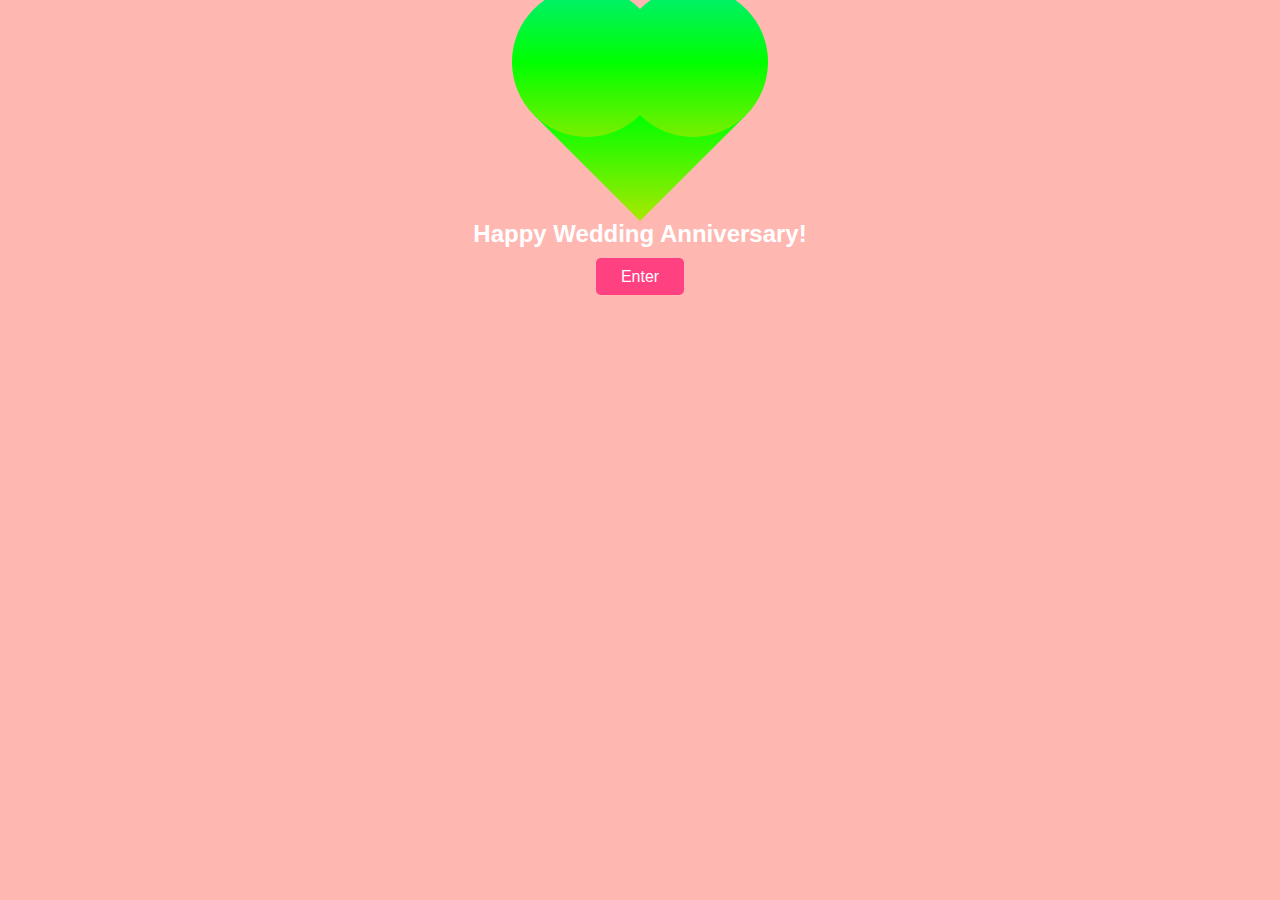
<file: heart.html>
<!DOCTYPE html>
<html>
<head>
    <title>Love Forever</title>
    <link rel="stylesheet" href="style.css">
</head>
<body class="bg2">
    <div class="heart animate-heart-rainbow"></div>
    <h2>Happy Wedding Anniversary!</h2>
    <a href="login.html" class="btn">Enter</a>
</body>
</html>
</file>
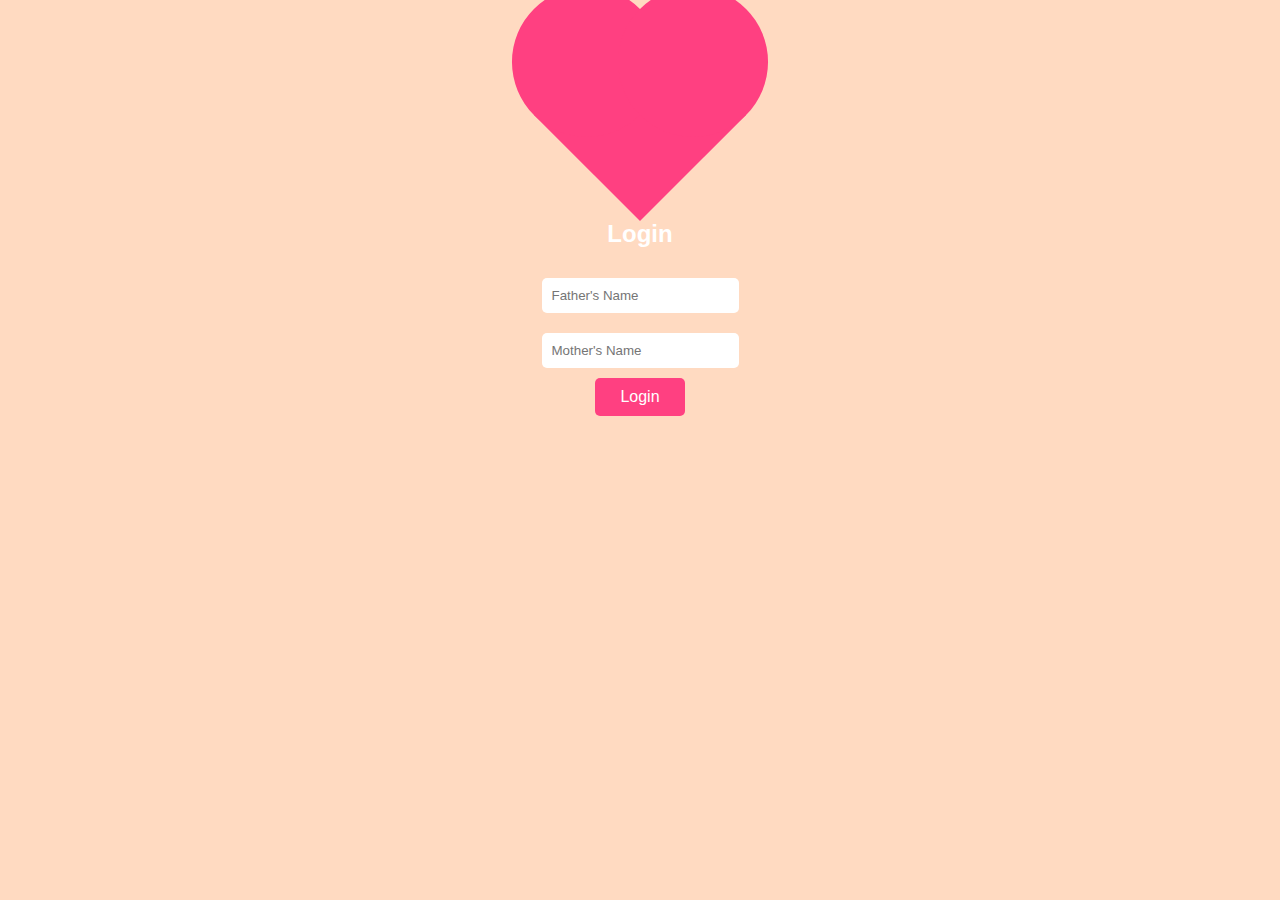
<file: login.html>
<!DOCTYPE html>
<html>
<head>
    <title>Login</title>
    <link rel="stylesheet" href="style.css">
</head>
<body class="bg3">
    <div class="heart animate-heart-pink"></div>
    <h2>Login</h2>

    <form id="loginForm">
        <input type="text" id="username" placeholder="Father's Name" required><br>
        <input type="password" id="password" placeholder="Mother's Name" required><br>
        <button type="submit">Login</button>
    </form>

    <p id="message"></p>

    <script src="login.js"></script>
</body>
</html>
</file>
<file: style.css>
body {
    text-align: center;
    font-family: Arial, sans-serif;
    color: #fff;
}

h1, h2 {
    margin-top: 30px;
}

input {
    padding: 10px;
    margin: 10px;
    border-radius: 5px;
    border: none;
}

button, .btn {
    background: #ff4081;
    color: #fff;
    padding: 10px 25px;
    border: none;
    border-radius: 5px;
    cursor: pointer;
    text-decoration: none;
    font-size: 1rem;
}

/* Background Colors */
.bg1 { background: #ff9aa2; }
.bg2 { background: #ffb7b2; }
.bg3 { background: #ffdac1; }
.bg4 { background: #e2f0cb; }

/* Heart Base */
.heart {
    width: 150px;
    height: 150px;
    position: relative;
    transform: rotate(-45deg);
    margin: 40px auto 20px;
}

.heart:before,
.heart:after {
    content: "";
    width: 150px;
    height: 150px;
    border-radius: 50%;
    position: absolute;
}

/* Red Heart */
.animate-heart-red {
    background: red;
}
.animate-heart-red:before {
    top: -75px; left: 0; background: red;
}
.animate-heart-red:after {
    left: 75px; top: 0; background: red;
}
.animate-heart-red {
    animation: pulse 1.2s infinite;
}

/* Rainbow Heart */
.animate-heart-rainbow {
    background: linear-gradient(45deg, #ff0000, #ffdd00, #00ff00, #00ddff, #ff00ff);
    background-size: 300% 300%;
}
.animate-heart-rainbow:before {
    top: -75px; left: 0; background: inherit;
}
.animate-heart-rainbow:after {
    left: 75px; top: 0; background: inherit;
}
.animate-heart-rainbow {
    animation: rainbow 3s infinite;
}

/* Pink Heart */
.animate-heart-pink {
    background: #ff4081;
}
.animate-heart-pink:before {
    top: -75px; left: 0; background: #ff4081;
}
.animate-heart-pink:after {
    left: 75px; top: 0; background: #ff4081;
}
.animate-heart-pink {
    animation: pulse 1.5s infinite;
}

/* Blue Heart */
.animate-heart-blue {
    background: #42a5f5;
}
.animate-heart-blue:before {
    top: -75px; left: 0; background: #42a5f5;
}
.animate-heart-blue:after {
    left: 75px; top: 0; background: #42a5f5;
}
.animate-heart-blue {
    animation: pulse 1.8s infinite;
}

/* Animations */
@keyframes pulse {
    0%, 100% { transform: scale(1) rotate(-45deg); }
    50% { transform: scale(1.2) rotate(-45deg); }
}

@keyframes rainbow {
    0% { background-position: 0% 50%; }
    50% { background-position: 100% 50%; }
    100% { background-position: 0% 50%; }
}

/* Slideshow */
.slide-img {
    width: 80%;
    max-width: 600px;
    border: 5px solid #fff;
    border-radius: 15px;
    margin-top: 25px;
}
</file>
